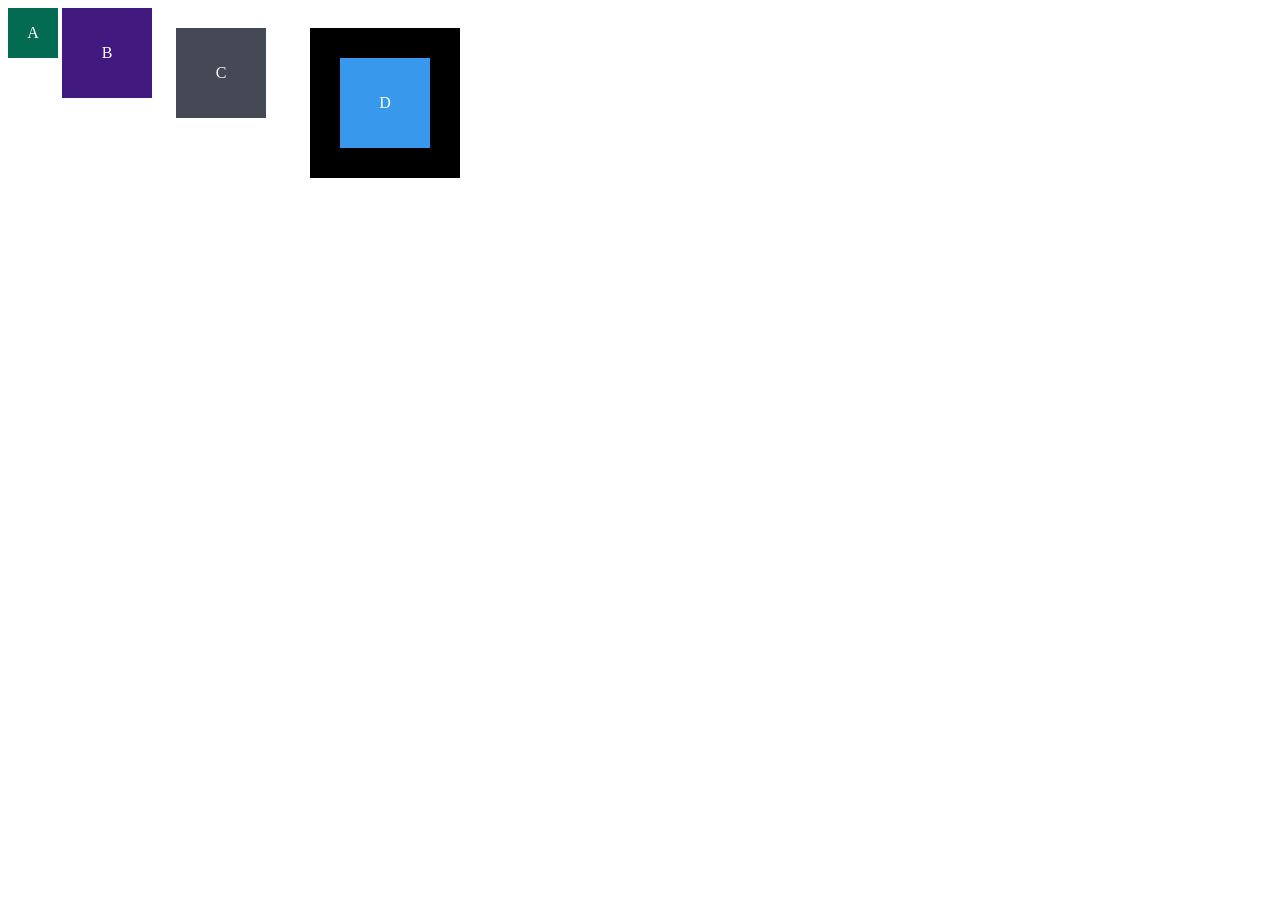
<file: exercises/bloco_3/dia_3/index.html>
<!DOCTYPE html>
<html lang="en">
<head>
  <meta charset="UTF-8">
  <meta name="viewport" content="width=device-width, initial-scale=1.0">
  <title>Exercício de Fixação: box model</title>
  <link rel="stylesheet" href="style.css">
</head>
<body>
  <div class="caixa width-and-height" style="background: #036b52">A</div>
  <div class="caixa width-and-height padding" style="background: #41197f;">B</div>
  <div class="caixa width-and-height padding margin" style="background: #444955">C</div>
  <div class="caixa width-and-height padding margin border" style="background: #3898EC">D</div>
</body>
</html>
</file>
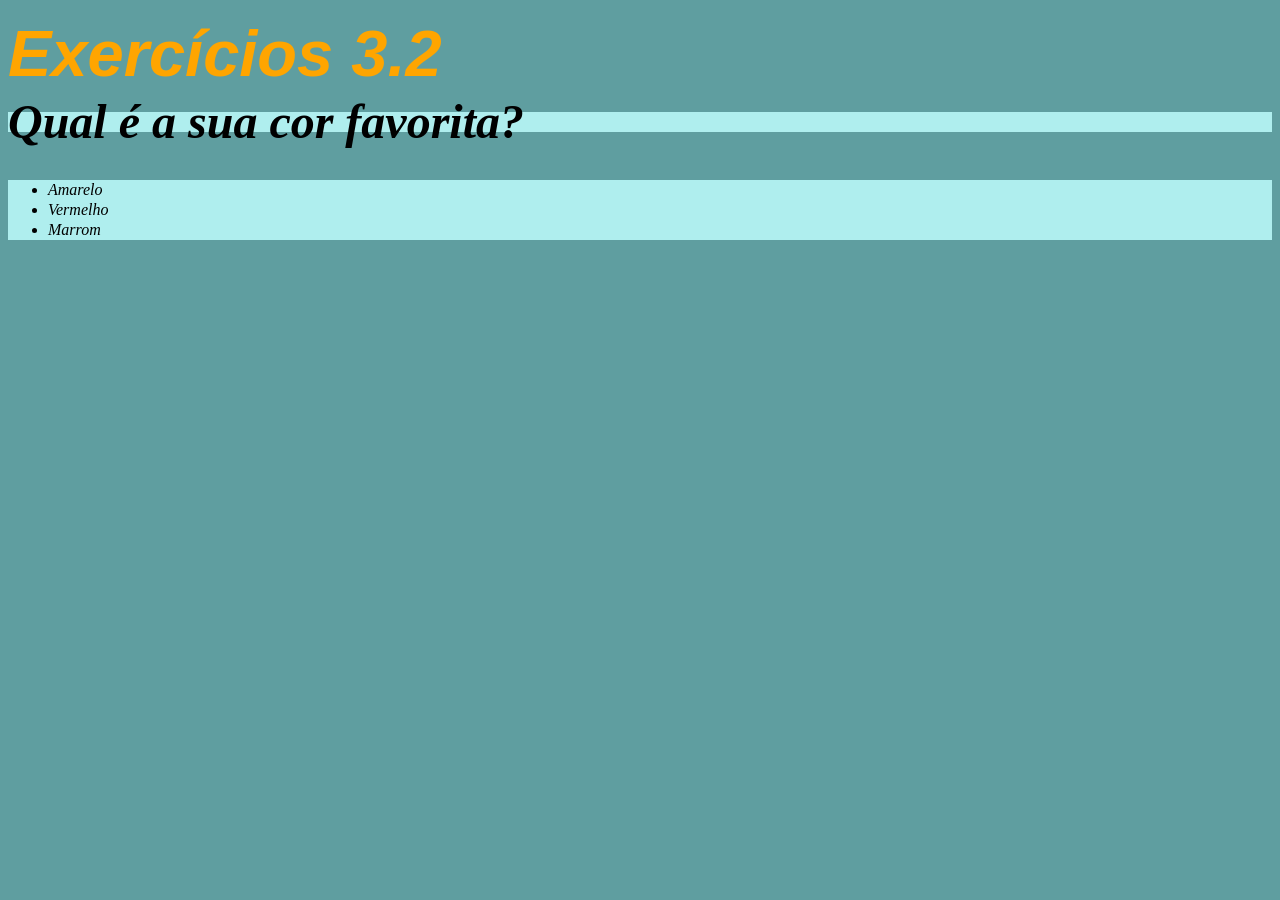
<file: exercises/bloco_3/dia_2/exercício_02.html>
<!DOCTYPE html>
<html lang="pt-br">
  <head>
    <meta charset="UTF-8">
    <title>HTML</title>
    <link rel="stylesheet" type="text/css" href="style.css">
    
  </head>
  <body>
    <h1 class="grande">Exercícios 3.2</h1>
    <p class="listbonita">Qual é a sua cor favorita?</p>
    <ul class="listbonita">
      <li>Amarelo</li>
      <li>Vermelho</li>
      <li>Marrom</li>
    </ul>

    <!-- Exercícios
 - Modifique o tamanho do h1 para 65 pixels
 - Modifique a cor do texto do h1 para laranja
 - Modifique a cor de fundo da lista não ordenada
 - Crie uma classe para modificar a cor de fundo da tag p e da ul ao mesmo tempo
    -->
  </body>
</html>
</file>
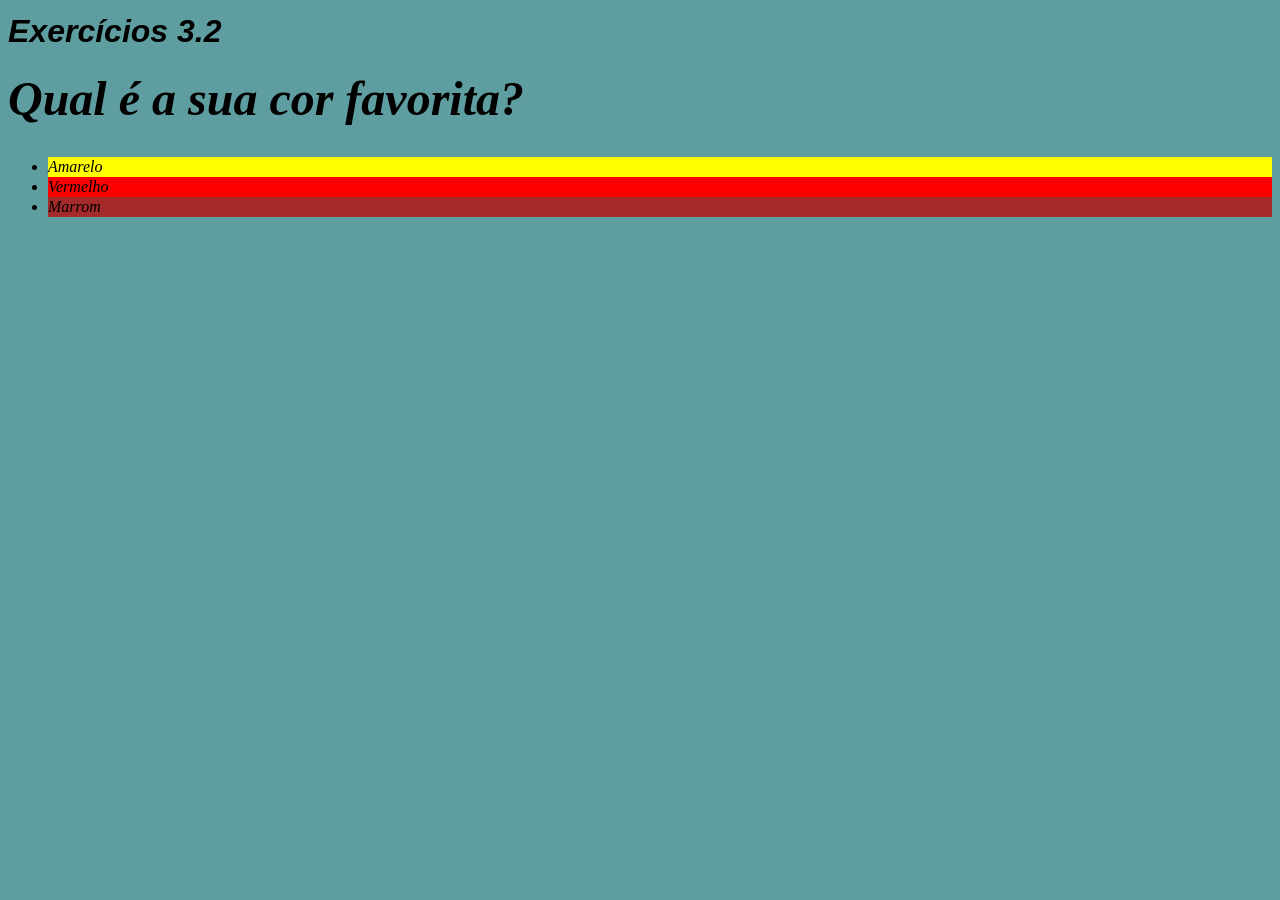
<file: exercises/bloco_3/dia_2/exercício_03.html>
<!DOCTYPE html>
<html lang="pt-br">
  <head>
    <meta charset="UTF-8">
    <title>HTML Exercício 3</title>
    <link rel="stylesheet" type="text/css" href="style.css">
  </head>
  <body>
    <h1>Exercícios 3.2</h1>
    <p>Qual é a sua cor favorita?</p>
    <ul>
      <li id="amarelo">Amarelo</li>
      <li id="vermelhor">Vermelho</li>
      <li id="marrom">Marrom</li>
    </ul>

    <!-- Exercícios
 - Modifique o família do h1 para sans-serif
 - Deixe o parágrafo com o font-weight 600
 - Modifique o font-size do body para 16px
 - Coloque o tamanho do parágrafo com o tamanho de 3 vezes o padrão do body
 - Explore as propriedades font-style, line-height, text-align e text-decoration
 - Troque a cor de fundo de cada item da lista para a cor correspondente ao texto
    -->
  </body>
</html>
</file>
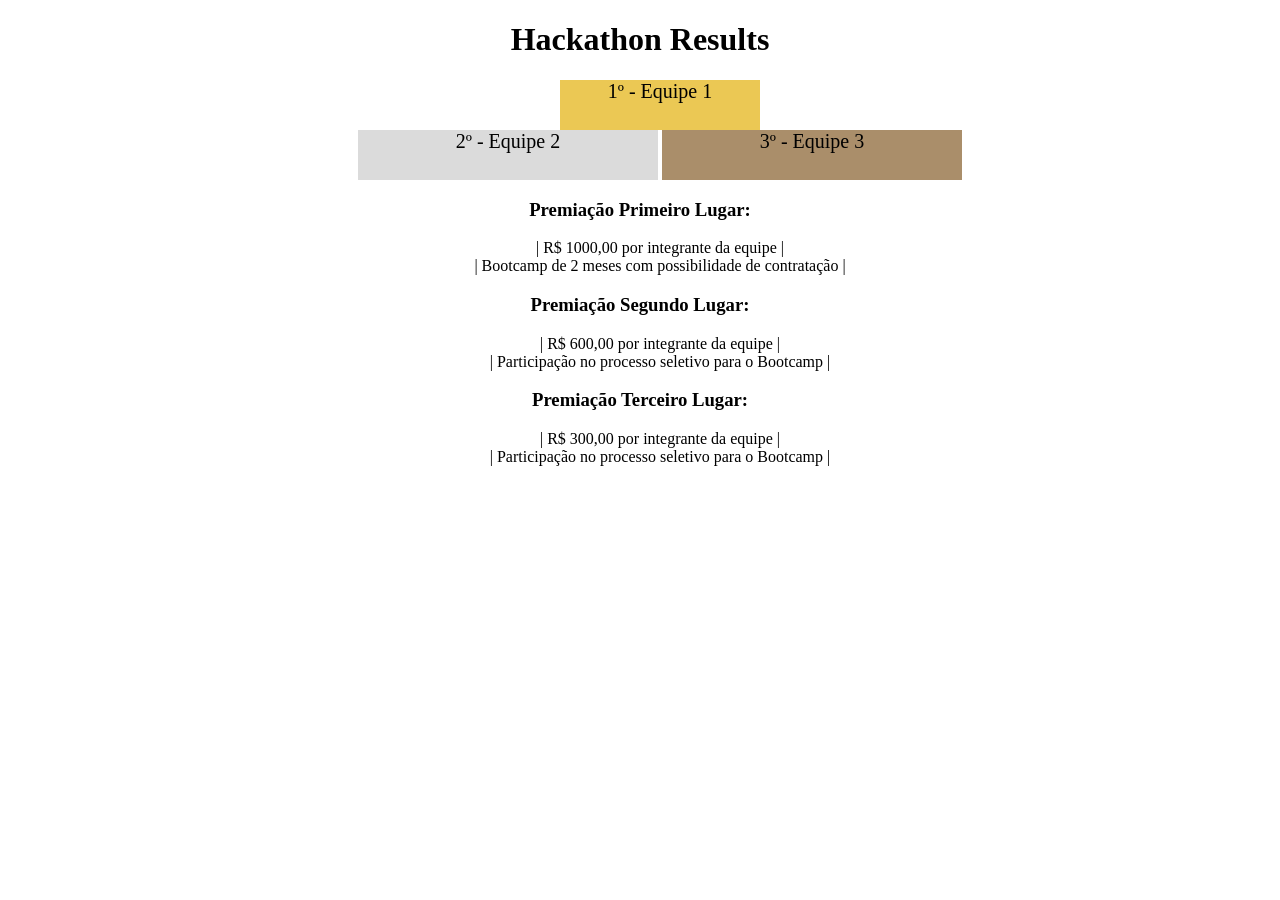
<file: exercises/bloco_3/dia_4/exercise-1.html>
<!DOCTYPE html>
<html lang="pt">
  <head>
    <meta charset="UTF-8">
    <meta name="viewport" content="width=device-width, initial-scale=1.0">
    <title>Ranking</title>
    <style>
    
        body {
            text-align: center;
        }

        h1 {
            text-align: center;
        }

        .first {
            background-color: rgb(235, 200, 84);
            font-size: 20px;
            height: 50px;
            text-align: center;
            width: 200px;
            margin: 0 200px 0px 200px;
        }

        .second {
            background-color: rgb(219, 219, 219);
            font-size: 20px;
            height: 50px;
            text-align: center;
            width: 300px;
        }

        .third {
            background-color: rgb(170, 142, 106);
            font-size: 20px;
            height: 50px;
            text-align: center;
            width: 300px;
        }

        .podium li{
            display: inline-block;
            text-align: center;
        }

        .justificado li{
            display: block;
            text-align: justify, center;
            border-right: 200;
        }

    </style>
  </head>
  <body>
    <header>
      <h1>Hackathon Results</h1>
    </header>
    <section>
      <ul class="podium">
        <li class="first">1º - Equipe 1</li> <br>
        <li class="second">2º - Equipe 2</li>
        <li class="third">3º - Equipe 3</li>
      </ul>
    </section>
    <section class="justificado">
      <h3>Premiação Primeiro Lugar:</h3>
      <ul>
        <li>| R$ 1000,00 por integrante da equipe |</li>
        <li>| Bootcamp de 2 meses com possibilidade de contratação |</li>
      </ul>
      <h3>Premiação Segundo Lugar:</h3>
      <ul>
        <li>| R$ 600,00 por integrante da equipe |</li>
        <li>| Participação no processo seletivo para o Bootcamp |</li>
      </ul>
      <h3>Premiação Terceiro Lugar:</h3>
      <ul>
        <li>| R$ 300,00 por integrante da equipe |</li>
        <li>| Participação no processo seletivo para o Bootcamp |</li>
      </ul>
    </section>
  </body>
</html>
</file>
<file: exercises/bloco_3/dia_3/style.css>
.caixa {
    color: white;
    display: inline-block;
    line-height: 50px;
    text-align: center;
    vertical-align: top;
  }

  .width-and-height {
    height: 50px;
    width: 50px;
  }

  .padding {
      padding: 20px;
  /* insira aqui um padding de 20px na classe abaixo para aplicá-lo aos itens B, C e D */
  }

  .margin {
      margin: 20px;
  /* insira aqui uma margem de 30px na classe abaixo para aplicá-la aos itens C e D */
  }

  .border {
      border: 30px solid black;
  /* insira aqui uma borda com valor '5px solid black' para aplicá-la ao item D */
  }

  .super-mario {
      width: 200px;
      z-index: 1;      
      top: 300px;
      position: absolute;            
    }

  .goomba {
      width: 120px;
      z-index: 2;      
      top: 590px;
      left: 110px;
      position: absolute;      
  }

  .bowser {
    width: 500px;
    left: 350px;
    top: 170px;
    position: absolute;
  }

  .baloon {
    width: 200px;
    left: 230px;
    top: 150px;
    position: absolute;
    z-index: 3;
  }

  .word {      
      z-index: 4;
      top: 180px;
      left: 250px;
      position: absolute;
  }
</file>
<file: exercises/bloco_3/dia_2/style.css>
.grande {
    font-size: 65px;
    color: orange;
}

.listbonita {
    background-color: paleturquoise;
}

h1 {
    font-family: sans-serif;
}
p {
    font-weight: 600;
    font-size: 3em;
}
body {
    font-size: 16px;
    font-style: italic;
    line-height: 20px;
    text-align: left;
    text-decoration: red;
    background-color: cadetblue;
}

#amarelo {
    background-color: yellow;
}

#vermelhor {
    background-color: red;
}

#marrom {
    background-color: brown;
}
</file>
